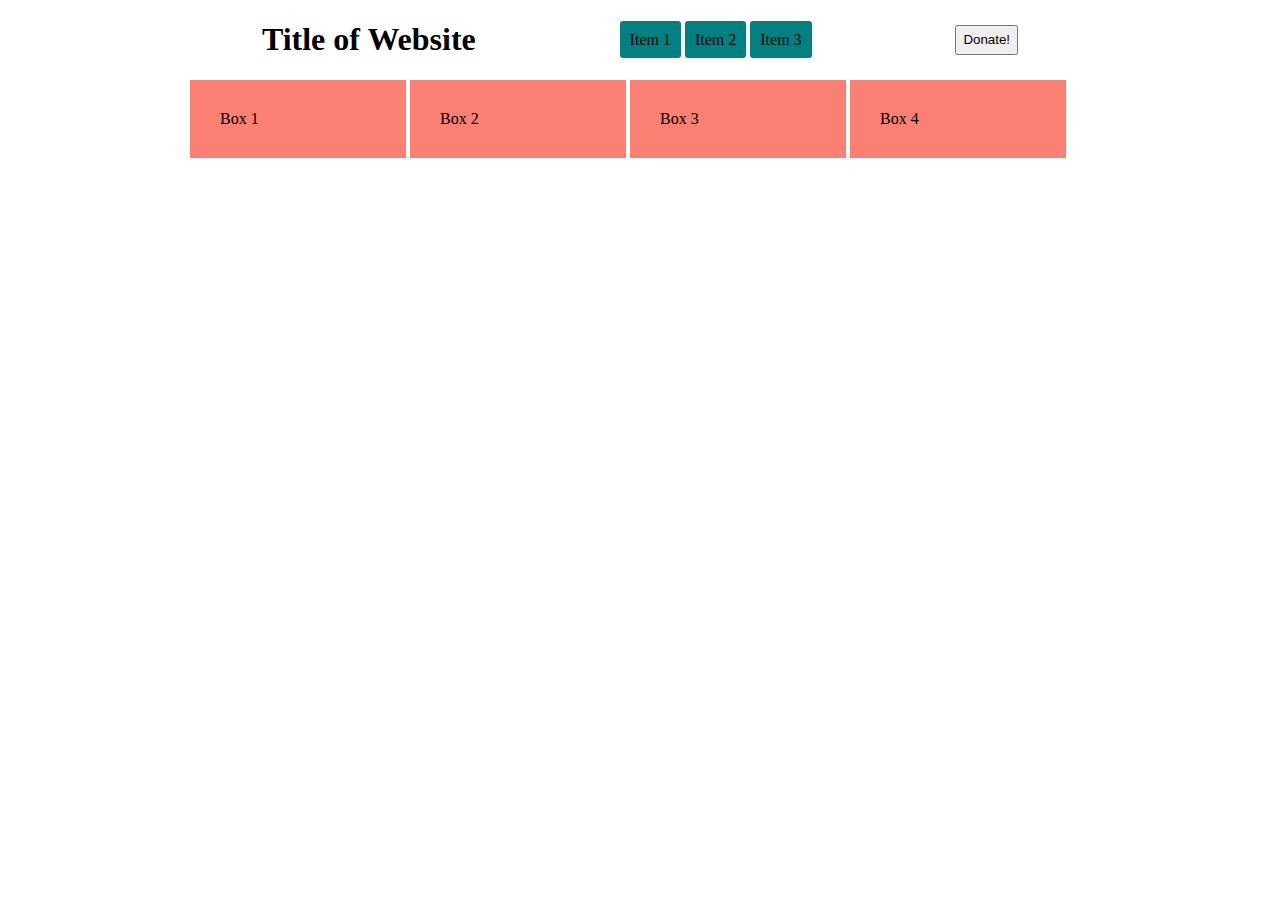
<file: Class03-CLI_MediaQueries/in-class/index.html>
<!doctype html>

<html lang="en">
<head>
  <meta charset="utf-8">

  <title>The HTML5 Herald</title>
  <meta name="description" content="The HTML5 Herald">
  <meta name="author" content="SitePoint">

  <link rel="stylesheet" href="style.css">

</head>

<body>
  <nav>
    <h1>Title of Website</h1>

    <ul class="nav">
      <li>Item 1</li>
      <li>Item 2</li>
      <li>Item 3</li>
    </ul>

    <button>Donate!</button>
  </nav>

  <div>Box 1</div>
  <div>Box 2</div>
  <div>Box 3</div>
  <div>Box 4</div>
</body>
</html>
</file>
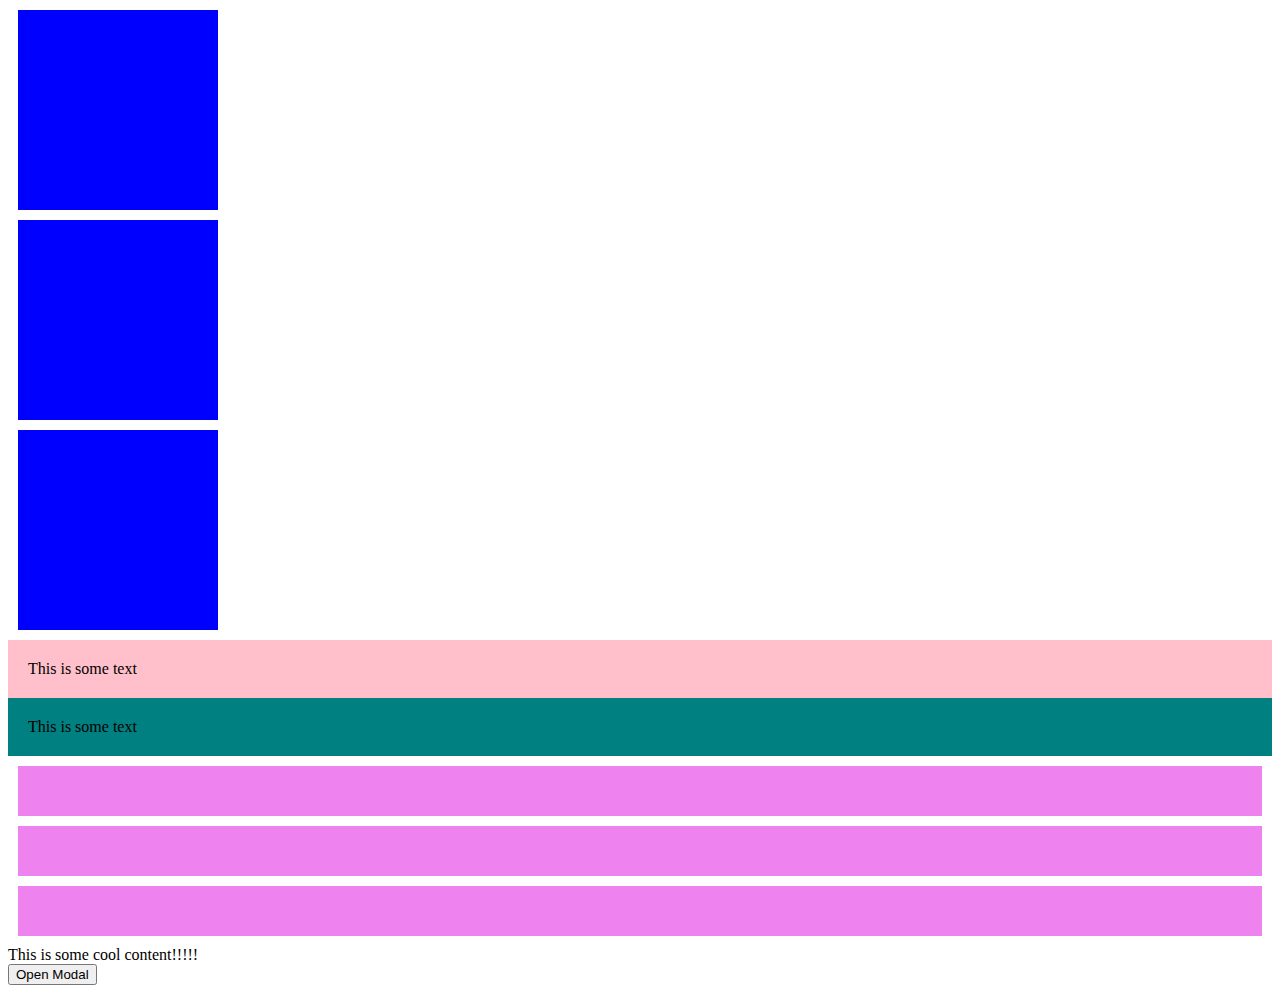
<file: Class09-jQuery/PracticeJS/index.html>
<!DOCTYPE html>
<html lang="en" dir="ltr">
  <head>
    <meta charset="utf-8">
    <title></title>
    <link rel="stylesheet" href="iziModal.min.css">
    <link href="style.css" rel="stylesheet" />
  </head>
  <body>

  <div class="box"></div>
  <div class="box"></div>
  <div class="box"></div>


  <div class="pinkbox">This is some text</div>
  <div class="tealbox">This is some text</div>


  <div class="boxy"></div>
  <div class="hidden"></div>

  <div class="boxy"></div>
  <div class="hidden"></div>

  <div class="boxy"></div>
  <div class="hidden"></div>


  <div id="modal">
    This is some cool content!!!!!
  </div>

  <button data-izimodal-open="#modal" data-izimodal-fullscreen="">Open Modal</button>

  <script
    src="https://code.jquery.com/jquery-3.3.1.js"
    integrity="sha256-2Kok7MbOyxpgUVvAk/HJ2jigOSYS2auK4Pfzbm7uH60="
    crossorigin="anonymous"></script>
    <script src="iziModal.min.js" type="text/javascript"></script>
  <script src="script.js"></script>
  </body>
</html>
</file>
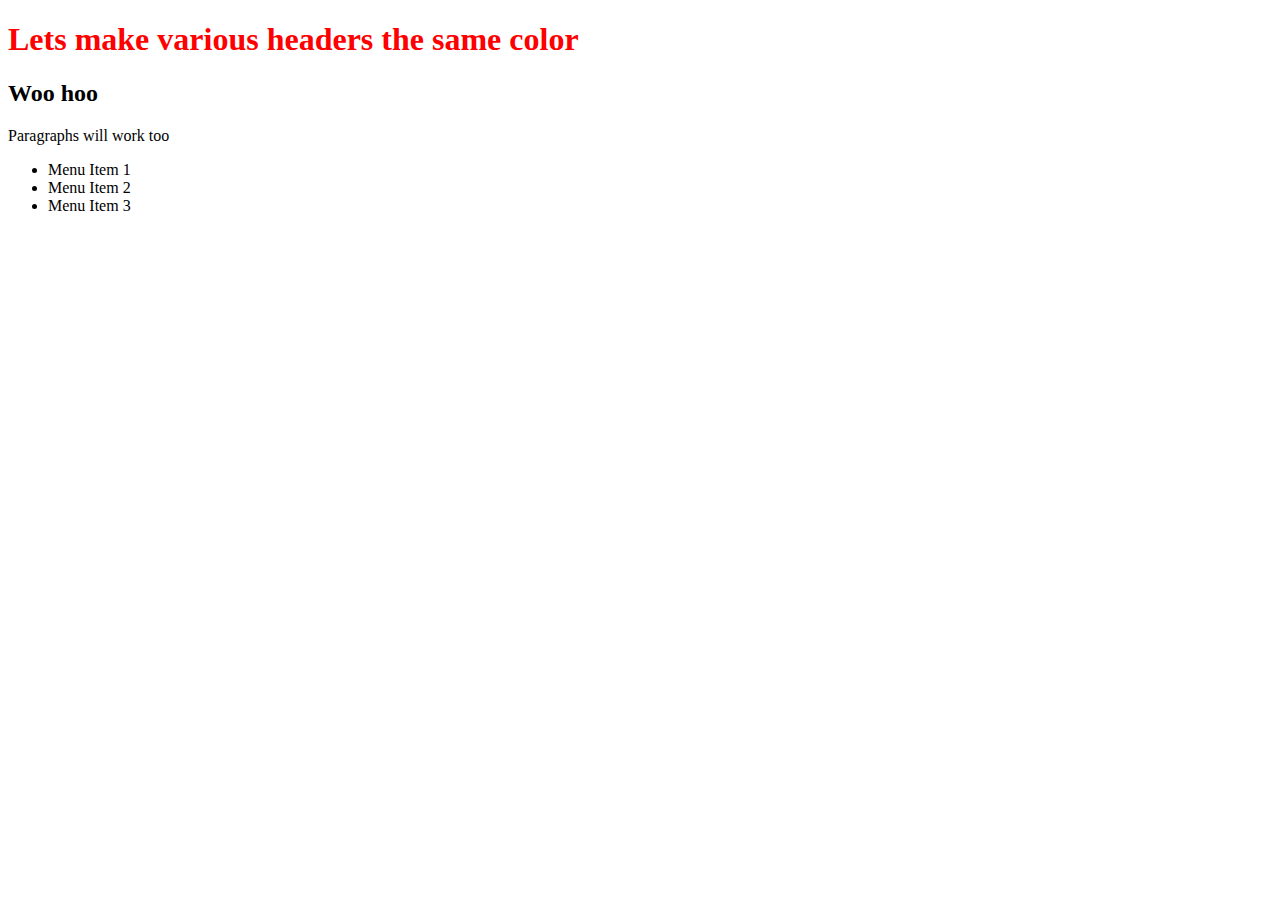
<file: Class12-Sass_LocalServer/SassPractice/index.html>
<!DOCTYPE html>
<html lang="en" dir="ltr">
  <head>
    <meta charset="utf-8">
    <title></title>
    <link href="css/style.css" rel="stylesheet"/>
  </head>
  <body>

    <h1>Lets make various headers the same color</h1>
    <h2>Woo hoo</h2>
    <p> Paragraphs will work too</p>

    <ul>
      <li><a>Menu Item 1</a></li>
      <li><a>Menu Item 2</a></li>
      <li><a>Menu Item 3</a></li>
    </ul>
  </body>
</html>
</file>
<file: Class03-CLI_MediaQueries/in-class/style.css>
body {
  max-width: 900px;
  margin: 0 auto;
}
/* HEADER NAVIGATION */
nav {
  display: flex;
  justify-content: space-around;
  align-items: center;
}

img {
  max-width: 100%;
}

ul {
  padding: 0;
}

.nav li {
  display: inline;
  padding: 10px;
  background: teal;
  border-radius: 3px;
}

button {
  height: 30px;
}

/* BOXES */
div{
  background: salmon;
  display: inline-block;
  width: 24%;
  padding: 30px;
  box-sizing: border-box;
}

/* MEDIA QUERIES */
@media(max-width: 900px) {
  h1 {
    color: red;
  }

  div {
    width: 48%;
    margin: 10px 0;
  }
}

@media(max-width: 767px) {
  nav {
    display: block;
  }

  h1 {
    color: black;
  }

  .nav li {
    display: block;
    margin: 10px 0;
  }

  div {
    width: 100%;
  }
}
</file>
<file: Class09-jQuery/PracticeJS/style.css>
.box {
  height: 200px;
  width: 200px;
  background: blue;
  margin: 10px;
}

.pinkbox {
  background: pink;
  padding: 20px;
}

.tealbox {
  background: teal;
  padding: 20px;
}

.boxy {
  margin: 10px;
  background: violet;
  height: 50px;
}

.hidden {
  margin: 10px;
  background: orange;
  height: 80px;
  display: none;
}
</file>
<file: Class12-Sass_LocalServer/SassPractice/css/style.css>
h1 {
  color: red; }

/*# sourceMappingURL=style.css.map */
</file>
<file: Class09-jQuery/PracticeJS/iziModal.min.css>
/*
* iziModal | v1.6.0
* http://izimodal.marcelodolce.com
* by Marcelo Dolce.
*/
.iziModal{display:none;position:fixed;top:0;bottom:0;left:0;right:0;margin:auto;background:#fff;box-shadow:0 0 8px rgba(0,0,0,.3);transition:margin-top .3s ease,height .3s ease;transform:translateZ(0);box-sizing:border-box}.iziModal *{box-sizing:border-box;-webkit-font-smoothing:antialiased}.iziModal::after{content:'';width:100%;height:0;opacity:0;position:absolute;left:0;bottom:0;z-index:1;background:-moz-linear-gradient(top,transparent 0%,rgba(0,0,0,.35) 100%);background:-webkit-gradient(linear,left top,left bottom,color-stop(0%,transparent),color-stop(100%,rgba(0,0,0,.35)));background:-webkit-linear-gradient(top,transparent 0%,rgba(0,0,0,.35) 100%);background:-o-linear-gradient(top,transparent 0%,rgba(0,0,0,.35) 100%);background:-ms-linear-gradient(top,transparent 0%,rgba(0,0,0,.35) 100%);background:linear-gradient(to bottom,transparent 0%,rgba(0,0,0,.35) 100%);filter:progid:DXImageTransform.Microsoft.gradient( startColorstr='#00000000', endColorstr='#59000000',GradientType=0 );transition:height .3s ease-in-out,opacity .3s ease-in-out;pointer-events:none}.iziModal.hasShadow::after{height:30px;opacity:1}.iziModal .iziModal-progressbar{position:absolute;left:0;top:0;width:100%;z-index:1}.iziModal .iziModal-progressbar>div{height:2px;width:100%}.iziModal .iziModal-header{background:#88a0b9;padding:14px 18px 15px;box-shadow:inset 0 -10px 15px -12px rgba(0,0,0,.3),0 0 0 #555;overflow:hidden;position:relative;z-index:10}.iziModal .iziModal-header-icon{font-size:40px;color:rgba(255,255,255,.5);padding:0 15px 0 0;margin:0;float:left}.iziModal .iziModal-header-title{color:#fff;font-size:18px;font-weight:600;line-height:1.3}.iziModal .iziModal-header-subtitle{color:rgba(255,255,255,.6);font-size:12px;line-height:1.45}.iziModal .iziModal-header-subtitle,.iziModal .iziModal-header-title{display:block;margin:0;padding:0;font-family:'Lato',Arial;white-space:nowrap;overflow:hidden;text-overflow:ellipsis;text-align:left}.iziModal .iziModal-header-buttons{position:absolute;top:50%;right:10px;margin:-17px 0 0}.iziModal .iziModal-button{display:block;float:right;z-index:2;outline:0;height:34px;width:34px;border:0;padding:0;margin:0;opacity:.3;border-radius:50%;transition:transform .5s cubic-bezier(.16,.81,.32,1),opacity .5s ease;background-size:67%!important;-webkit-tap-highlight-color:transparent}.iziModal .iziModal-button-close{background:url([data-uri]) no-repeat 50% 50%}.iziModal .iziModal-button-fullscreen{background:url([data-uri]) no-repeat 50% 50%}.iziModal.isFullscreen .iziModal-button-fullscreen{background:url([data-uri]) no-repeat 50% 50%}.iziModal .iziModal-button-close:hover{transform:rotate(180deg)}.iziModal .iziModal-button:hover{opacity:.8}.iziModal .iziModal-header.iziModal-noSubtitle{height:auto;padding:10px 15px 12px}.iziModal .iziModal-header.iziModal-noSubtitle .iziModal-header-icon{font-size:23px;padding-right:13px}.iziModal .iziModal-header.iziModal-noSubtitle .iziModal-header-title{font-size:15px;margin:3px 0 0;font-weight:400}.iziModal .iziModal-header.iziModal-noSubtitle .iziModal-header-buttons{right:6px;margin:-16px 0 0}.iziModal .iziModal-header.iziModal-noSubtitle .iziModal-button{height:30px;width:30px}.iziModal-rtl{direction:rtl}.iziModal-rtl .iziModal-header{padding:14px 18px 15px 40px}.iziModal-rtl .iziModal-header-icon{float:right;padding:0 0 0 15px}.iziModal-rtl .iziModal-header-buttons{right:initial;left:10px}.iziModal-rtl .iziModal-button{float:left}.iziModal-rtl .iziModal-header-subtitle,.iziModal-rtl .iziModal-header-title{text-align:right;font-family:Tahoma,'Lato',Arial;font-weight:500}.iziModal-rtl .iziModal-header.iziModal-noSubtitle{padding:10px 15px 12px 40px}.iziModal-rtl .iziModal-header.iziModal-noSubtitle .iziModal-header-icon{padding:0 0 0 13px}.iziModal.iziModal-light .iziModal-header-icon{color:rgba(0,0,0,.5)}.iziModal.iziModal-light .iziModal-header-title{color:#000}.iziModal.iziModal-light .iziModal-header-subtitle{color:rgba(0,0,0,.6)}.iziModal.iziModal-light .iziModal-button-close{background:url([data-uri]) no-repeat 50% 50%}.iziModal.iziModal-light .iziModal-button-fullscreen{background:url([data-uri]) no-repeat 50% 50%}.iziModal.iziModal-light.isFullscreen .iziModal-button-fullscreen{background:url([data-uri]) no-repeat 50% 50%}.iziModal .iziModal-loader{background:#fff url([data-uri]) no-repeat 50% 50%;position:absolute;left:0;right:0;top:0;bottom:0;z-index:9}.iziModal .iziModal-content-loader{background:url([data-uri]) no-repeat 50% 50%}.iziModal .iziModal-content:after,.iziModal .iziModal-content:before{content:'';display:table}.iziModal .iziModal-content:after{clear:both}.iziModal .iziModal-content{zoom:1;width:100%;-webkit-overflow-scrolling:touch}.iziModal .iziModal-wrap{width:100%;position:relative;-webkit-overflow-scrolling:touch;overflow-scrolling:touch}.iziModal .iziModal-iframe{border:0;margin:0 0 -6px;width:100%;transition:height .3s ease}.iziModal-overlay{display:block;position:fixed;top:0;left:0;height:100%;width:100%}.iziModal-navigate{position:fixed;left:0;right:0;top:0;bottom:0;pointer-events:none}.iziModal-navigate-caption{position:absolute;left:10px;top:10px;color:#fff;line-height:16px;font-size:9px;font-family:'Lato',Arial;letter-spacing:.1em;text-indent:0;text-align:center;width:70px;padding:5px 0;text-transform:uppercase;display:none}.iziModal-navigate-caption::after,.iziModal-navigate-caption::before{position:absolute;top:2px;width:20px;height:20px;text-align:center;line-height:14px;font-size:12px;content:'';background-size:100%!important}.iziModal-navigate-caption:before{left:0;background:url([data-uri]) no-repeat 50% 50%}.iziModal-navigate-caption:after{right:0;background:url([data-uri]) no-repeat 50% 50%}.iziModal-navigate>button{position:fixed;bottom:0;top:0;border:0;height:100%;width:84px;background-size:100%!important;cursor:pointer;padding:0;opacity:.2;transition:opacity .3s ease;pointer-events:all;margin:0;outline:0}.iziModal-navigate>button:hover{opacity:1}.iziModal-navigate-prev{left:50%;background:url([data-uri]) no-repeat 50% 50%}.iziModal-navigate-next{right:50%;background:url([data-uri]) no-repeat 50% 50%}.iziModal.isAttachedTop .iziModal-header{border-top-left-radius:0;border-top-right-radius:0}.iziModal.isAttachedTop{margin-top:0!important;margin-bottom:auto!important;border-top-left-radius:0!important;border-top-right-radius:0!important}.iziModal.isAttachedBottom{margin-top:auto!important;margin-bottom:0!important;border-bottom-left-radius:0!important;border-bottom-right-radius:0!important}.iziModal.isFullscreen{max-width:100%!important;margin:0!important;height:100%!important}.iziModal.isAttached,.iziModal.isFullscreen{border-radius:0!important}.iziModal.hasScroll .iziModal-wrap{overflow-y:auto;overflow-x:hidden}html.iziModal-isAttached,html.iziModal-isOverflow{overflow:hidden}html.iziModal-isAttached body,html.iziModal-isOverflow body{overflow-y:scroll;position:relative}.iziModal ::-webkit-scrollbar{overflow:visible;height:7px;width:7px}.iziModal ::-webkit-scrollbar-thumb{background-color:rgba(0,0,0,.2);background-clip:padding-box;border:solid transparent;border-width:0;min-height:28px;padding:100px 0 0;box-shadow:inset 1px 1px 0 rgba(0,0,0,.1),inset 0 -1px 0 rgba(0,0,0,.07)}.iziModal ::-webkit-scrollbar-thumb:active{background-color:rgba(0,0,0,.4)}.iziModal ::-webkit-scrollbar-button{height:0;width:0}.iziModal ::-webkit-scrollbar-track{background-clip:padding-box;border:solid transparent;border-width:0 0 0 2px}.iziModal.transitionIn .iziModal-header{-webkit-animation:iziM-slideDown .7s cubic-bezier(.7,0,.3,1);-moz-animation:iziM-slideDown .7s cubic-bezier(.7,0,.3,1);animation:iziM-slideDown .7s cubic-bezier(.7,0,.3,1)}.iziModal.transitionIn .iziModal-header .iziModal-header-icon{-webkit-animation:iziM-revealIn 1s cubic-bezier(.16,.81,.32,1) both;-moz-animation:iziM-revealIn 1s cubic-bezier(.16,.81,.32,1) both;animation:iziM-revealIn 1s cubic-bezier(.16,.81,.32,1) both}.iziModal.transitionIn .iziModal-header .iziModal-header-subtitle,.iziModal.transitionIn .iziModal-header .iziModal-header-title{-webkit-animation:iziM-slideIn 1s cubic-bezier(.16,.81,.32,1) both;-moz-animation:iziM-slideIn 1s cubic-bezier(.16,.81,.32,1) both;animation:iziM-slideIn 1s cubic-bezier(.16,.81,.32,1) both}.iziModal.transitionIn .iziModal-header .iziModal-button{-webkit-animation:iziM-revealIn 1.2s cubic-bezier(.7,0,.3,1);-moz-animation:iziM-revealIn 1.2s cubic-bezier(.7,0,.3,1);animation:iziM-revealIn 1.2s cubic-bezier(.7,0,.3,1)}.iziModal.transitionIn .iziModal-iframe,.iziModal.transitionIn .iziModal-wrap{-webkit-animation:iziM-fadeIn 1.3s;-moz-animation:iziM-fadeIn 1.3s;animation:iziM-fadeIn 1.3s}.iziModal.transitionIn .iziModal-header{-webkit-animation-delay:0s;-moz-animation:0s;animation-delay:0s}.iziModal.transitionIn .iziModal-header .iziModal-header-icon,.iziModal.transitionIn .iziModal-header .iziModal-header-title{-webkit-animation-delay:.4s;-moz-animation:.4s;animation-delay:.4s}.iziModal.transitionIn .iziModal-header .iziModal-header-subtitle{-webkit-animation-delay:.5s;-moz-animation:.5s;animation-delay:.5s}.iziModal.transitionOut .iziModal-header,.iziModal.transitionOut .iziModal-header *{transition:none!important}.iziModal .fadeOut,.iziModal-navigate.fadeOut,.iziModal-overlay.fadeOut,.iziModal.fadeOut{-webkit-animation:iziM-fadeOut .5s;-moz-animation:iziM-fadeOut .5s;animation:iziM-fadeOut .5s;animation-fill-mode:forwards}.iziModal .fadeIn,.iziModal-navigate.fadeIn,.iziModal-overlay.fadeIn,.iziModal.fadeIn{-webkit-animation:iziM-fadeIn .5s;-moz-animation:iziM-fadeIn .5s;animation:iziM-fadeIn .5s}.iziModal-overlay.comingIn,.iziModal.comingIn{-webkit-animation:iziM-comingIn .5s ease;-moz-animation:iziM-comingIn .5s ease;animation:iziM-comingIn .5s ease}.iziModal-overlay.comingOut,.iziModal.comingOut{-webkit-animation:iziM-comingOut .5s cubic-bezier(.16,.81,.32,1);-moz-animation:iziM-comingOut .5s cubic-bezier(.16,.81,.32,1);animation:iziM-comingOut .5s cubic-bezier(.16,.81,.32,1);animation-fill-mode:forwards}.iziModal-overlay.bounceInDown,.iziModal.bounceInDown{-webkit-animation:iziM-bounceInDown .7s ease;animation:iziM-bounceInDown .7s ease}.iziModal-overlay.bounceOutDown,.iziModal.bounceOutDown{-webkit-animation:iziM-bounceOutDown .7s ease;animation:iziM-bounceOutDown .7s ease}.iziModal-overlay.bounceInUp,.iziModal.bounceInUp{-webkit-animation:iziM-bounceInUp .7s ease;animation:iziM-bounceInUp .7s ease}.iziModal-overlay.bounceOutUp,.iziModal.bounceOutUp{-webkit-animation:iziM-bounceOutUp .7s ease;animation:iziM-bounceOutUp .7s ease}.iziModal-overlay.fadeInDown,.iziModal.fadeInDown{-webkit-animation:iziM-fadeInDown .7s cubic-bezier(.16,.81,.32,1);animation:iziM-fadeInDown .7s cubic-bezier(.16,.81,.32,1)}.iziModal-overlay.fadeOutDown,.iziModal.fadeOutDown{-webkit-animation:iziM-fadeOutDown .5s ease;animation:iziM-fadeOutDown .5s ease}.iziModal-overlay.fadeInUp,.iziModal.fadeInUp{-webkit-animation:iziM-fadeInUp .7s cubic-bezier(.16,.81,.32,1);animation:iziM-fadeInUp .7s cubic-bezier(.16,.81,.32,1)}.iziModal-overlay.fadeOutUp,.iziModal.fadeOutUp{-webkit-animation:iziM-fadeOutUp .5s ease;animation:iziM-fadeOutUp .5s ease}.iziModal-overlay.fadeInLeft,.iziModal.fadeInLeft{-webkit-animation:iziM-fadeInLeft .7s cubic-bezier(.16,.81,.32,1);animation:iziM-fadeInLeft .7s cubic-bezier(.16,.81,.32,1)}.iziModal-overlay.fadeOutLeft,.iziModal.fadeOutLeft{-webkit-animation:iziM-fadeOutLeft .5s ease;animation:iziM-fadeOutLeft .5s ease}.iziModal-overlay.fadeInRight,.iziModal.fadeInRight{-webkit-animation:iziM-fadeInRight .7s cubic-bezier(.16,.81,.32,1);animation:iziM-fadeInRight .7s cubic-bezier(.16,.81,.32,1)}.iziModal-overlay.fadeOutRight,.iziModal.fadeOutRight{-webkit-animation:iziM-fadeOutRight .5s ease;animation:iziM-fadeOutRight .5s ease}.iziModal-overlay.flipInX,.iziModal.flipInX{-webkit-animation:iziM-flipInX .7s ease;animation:iziM-flipInX .7s ease}.iziModal-overlay.flipOutX,.iziModal.flipOutX{-webkit-animation:iziM-flipOutX .7s ease;animation:iziM-flipOutX .7s ease}@-webkit-keyframes iziM-comingIn{0%{opacity:0;transform:scale(.9) translateY(-20px) perspective(600px) rotateX(10deg)}to{opacity:1;transform:scale(1) translateY(0) perspective(600px) rotateX(0)}}@-moz-keyframes iziM-comingIn{0%{opacity:0;transform:scale(.9) translateY(-20px) perspective(600px) rotateX(10deg)}to{opacity:1;transform:scale(1) translateY(0) perspective(600px) rotateX(0)}}@keyframes iziM-comingIn{0%{opacity:0;transform:scale(.9) translateY(-20px) perspective(600px) rotateX(10deg)}to{opacity:1;transform:scale(1) translateY(0) perspective(600px) rotateX(0)}}@-webkit-keyframes iziM-comingOut{0%{opacity:1;transform:scale(1)}to{opacity:0;transform:scale(.9)}}@-moz-keyframes iziM-comingOut{0%{opacity:1;transform:scale(1)}to{opacity:0;transform:scale(.9)}}@keyframes iziM-comingOut{0%{opacity:1;transform:scale(1)}to{opacity:0;transform:scale(.9)}}@-webkit-keyframes iziM-fadeOut{0%{opacity:1}to{opacity:0}}@-moz-keyframes iziM-fadeOut{0%{opacity:1}to{opacity:0}}@keyframes iziM-fadeOut{0%{opacity:1}to{opacity:0}}@-webkit-keyframes iziM-fadeIn{0%{opacity:0}to{opacity:1}}@-moz-keyframes iziM-fadeIn{0%{opacity:0}to{opacity:1}}@keyframes iziM-fadeIn{0%{opacity:0}to{opacity:1}}@-webkit-keyframes iziM-slideIn{0%{opacity:0;-webkit-transform:translateX(50px)}to{opacity:1;-webkit-transform:translateX(0)}}@-moz-keyframes iziM-slideIn{0%{opacity:0;-moz-transform:translateX(50px)}to{opacity:1;-moz-transform:translateX(0)}}@keyframes iziM-slideIn{0%{opacity:0;transform:translateX(50px)}to{opacity:1;transform:translateX(0)}}@-webkit-keyframes iziM-slideDown{0%{opacity:0;-webkit-transform:scale(1,0) translateY(-40px);-webkit-transform-origin:center top}}@-moz-keyframes iziM-slideDown{0%{opacity:0;-moz-transform:scale(1,0) translateY(-40px);-moz-transform-origin:center top}}@keyframes iziM-slideDown{0%{opacity:0;transform:scale(1,0) translateY(-40px);transform-origin:center top}}@-webkit-keyframes iziM-revealIn{0%{opacity:0;-webkit-transform:scale3d(.3,.3,1)}}@-moz-keyframes iziM-revealIn{0%{opacity:0;-moz-transform:scale3d(.3,.3,1)}}@keyframes iziM-revealIn{0%{opacity:0;transform:scale3d(.3,.3,1)}}@-webkit-keyframes iziM-bounceInDown{0%,60%,75%,90%,to{-webkit-animation-timing-function:cubic-bezier(.215,.61,.355,1);animation-timing-function:cubic-bezier(.215,.61,.355,1)}0%{opacity:0;-webkit-transform:translate3d(0,-1000px,0);transform:translate3d(0,-1000px,0)}60%{opacity:1;-webkit-transform:translate3d(0,25px,0);transform:translate3d(0,25px,0)}75%{-webkit-transform:translate3d(0,-10px,0);transform:translate3d(0,-10px,0)}90%{-webkit-transform:translate3d(0,5px,0);transform:translate3d(0,5px,0)}to{-webkit-transform:none;transform:none}}@keyframes iziM-bounceInDown{0%,60%,75%,90%,to{-webkit-animation-timing-function:cubic-bezier(.215,.61,.355,1);animation-timing-function:cubic-bezier(.215,.61,.355,1)}0%{opacity:0;-webkit-transform:translate3d(0,-1000px,0);transform:translate3d(0,-1000px,0)}60%{opacity:1;-webkit-transform:translate3d(0,25px,0);transform:translate3d(0,25px,0)}75%{-webkit-transform:translate3d(0,-10px,0);transform:translate3d(0,-10px,0)}90%{-webkit-transform:translate3d(0,5px,0);transform:translate3d(0,5px,0)}to{-webkit-transform:none;transform:none}}@-webkit-keyframes iziM-bounceOutDown{20%{-webkit-transform:translate3d(0,10px,0);transform:translate3d(0,10px,0)}40%,45%{opacity:1;-webkit-transform:translate3d(0,-20px,0);transform:translate3d(0,-20px,0)}to{opacity:0;-webkit-transform:translate3d(0,1000px,0);transform:translate3d(0,1000px,0)}}@keyframes iziM-bounceOutDown{20%{-webkit-transform:translate3d(0,10px,0);transform:translate3d(0,10px,0)}40%,45%{opacity:1;-webkit-transform:translate3d(0,-20px,0);transform:translate3d(0,-20px,0)}to{opacity:0;-webkit-transform:translate3d(0,1000px,0);transform:translate3d(0,1000px,0)}}@-webkit-keyframes iziM-bounceInUp{0%,60%,75%,90%,to{-webkit-animation-timing-function:cubic-bezier(.215,.61,.355,1);animation-timing-function:cubic-bezier(.215,.61,.355,1)}0%{opacity:0;-webkit-transform:translate3d(0,1000px,0);transform:translate3d(0,1000px,0)}60%{opacity:1;-webkit-transform:translate3d(0,-20px,0);transform:translate3d(0,-20px,0)}75%{-webkit-transform:translate3d(0,10px,0);transform:translate3d(0,10px,0)}90%{-webkit-transform:translate3d(0,-5px,0);transform:translate3d(0,-5px,0)}to{-webkit-transform:translate3d(0,0,0);transform:translate3d(0,0,0)}}@keyframes iziM-bounceInUp{0%,60%,75%,90%,to{-webkit-animation-timing-function:cubic-bezier(.215,.61,.355,1);animation-timing-function:cubic-bezier(.215,.61,.355,1)}0%{opacity:0;-webkit-transform:translate3d(0,1000px,0);transform:translate3d(0,1000px,0)}60%{opacity:1;-webkit-transform:translate3d(0,-20px,0);transform:translate3d(0,-20px,0)}75%{-webkit-transform:translate3d(0,10px,0);transform:translate3d(0,10px,0)}90%{-webkit-transform:translate3d(0,-5px,0);transform:translate3d(0,-5px,0)}to{-webkit-transform:translate3d(0,0,0);transform:translate3d(0,0,0)}}@-webkit-keyframes iziM-bounceOutUp{20%{-webkit-transform:translate3d(0,-10px,0);transform:translate3d(0,-10px,0)}40%,45%{opacity:1;-webkit-transform:translate3d(0,20px,0);transform:translate3d(0,20px,0)}to{opacity:0;-webkit-transform:translate3d(0,-2000px,0);transform:translate3d(0,-2000px,0)}}@keyframes iziM-bounceOutUp{20%{-webkit-transform:translate3d(0,-10px,0);transform:translate3d(0,-10px,0)}40%,45%{opacity:1;-webkit-transform:translate3d(0,20px,0);transform:translate3d(0,20px,0)}to{opacity:0;-webkit-transform:translate3d(0,-1000px,0);transform:translate3d(0,-1000px,0)}}@-webkit-keyframes iziM-fadeInDown{0%{opacity:0;-webkit-transform:translate3d(0,-100px,0);transform:translate3d(0,-100px,0)}to{opacity:1;-webkit-transform:none;transform:none}}@keyframes iziM-fadeInDown{0%{opacity:0;-webkit-transform:translate3d(0,-100px,0);transform:translate3d(0,-100px,0)}to{opacity:1;-webkit-transform:none;transform:none}}@-webkit-keyframes iziM-fadeOutDown{0%{opacity:1}to{opacity:0;-webkit-transform:translate3d(0,100px,0);transform:translate3d(0,100px,0)}}@keyframes iziM-fadeOutDown{0%{opacity:1}to{opacity:0;-webkit-transform:translate3d(0,100px,0);transform:translate3d(0,100px,0)}}@-webkit-keyframes iziM-fadeInUp{0%{opacity:0;-webkit-transform:translate3d(0,100px,0);transform:translate3d(0,100px,0)}to{opacity:1;-webkit-transform:none;transform:none}}@keyframes iziM-fadeInUp{0%{opacity:0;-webkit-transform:translate3d(0,100px,0);transform:translate3d(0,100px,0)}to{opacity:1;-webkit-transform:none;transform:none}}@-webkit-keyframes iziM-fadeOutUp{0%{opacity:1}to{opacity:0;-webkit-transform:translate3d(0,-100px,0);transform:translate3d(0,-100px,0)}}@keyframes iziM-fadeOutUp{0%{opacity:1}to{opacity:0;-webkit-transform:translate3d(0,-100px,0);transform:translate3d(0,-100px,0)}}@-webkit-keyframes iziM-fadeInLeft{0%{opacity:0;-webkit-transform:translate3d(-200px,0,0);transform:translate3d(-200px,0,0)}to{opacity:1;-webkit-transform:none;transform:none}}@keyframes iziM-fadeInLeft{0%{opacity:0;-webkit-transform:translate3d(-200px,0,0);transform:translate3d(-200px,0,0)}to{opacity:1;-webkit-transform:none;transform:none}}@-webkit-keyframes iziM-fadeOutLeft{0%{opacity:1}to{opacity:0;-webkit-transform:translate3d(-200px,0,0);transform:translate3d(-200px,0,0)}}@keyframes iziM-fadeOutLeft{0%{opacity:1}to{opacity:0;-webkit-transform:translate3d(-200px,0,0);transform:translate3d(-200px,0,0)}}@-webkit-keyframes iziM-fadeInRight{0%{opacity:0;-webkit-transform:translate3d(200px,0,0);transform:translate3d(200px,0,0)}to{opacity:1;-webkit-transform:none;transform:none}}@keyframes iziM-fadeInRight{0%{opacity:0;-webkit-transform:translate3d(200px,0,0);transform:translate3d(200px,0,0)}to{opacity:1;-webkit-transform:none;transform:none}}@-webkit-keyframes iziM-fadeOutRight{0%{opacity:1}to{opacity:0;-webkit-transform:translate3d(200px,0,0);transform:translate3d(200px,0,0)}}@keyframes iziM-fadeOutRight{0%{opacity:1}to{opacity:0;-webkit-transform:translate3d(200px,0,0);transform:translate3d(200px,0,0)}}@-webkit-keyframes iziM-flipInX{0%{-webkit-transform:perspective(400px) rotateX(60deg);opacity:0}40%{-webkit-transform:perspective(400px) rotateX(-10deg)}70%{-webkit-transform:perspective(400px) rotateX(10deg)}to{-webkit-transform:perspective(400px) rotateX(0deg);opacity:1}}@keyframes iziM-flipInX{0%{transform:perspective(400px) rotateX(60deg);opacity:0}40%{transform:perspective(400px) rotateX(-10deg)}70%{transform:perspective(400px) rotateX(10deg)}to{transform:perspective(400px) rotateX(0deg);opacity:1}}@-webkit-keyframes iziM-flipOutX{0%{-webkit-transform:perspective(400px);transform:perspective(400px)}30%{-webkit-transform:perspective(400px) rotate3d(1,0,0,-20deg);transform:perspective(400px) rotate3d(1,0,0,-20deg);opacity:1}to{-webkit-transform:perspective(400px) rotate3d(1,0,0,40deg);transform:perspective(400px) rotate3d(1,0,0,40deg);opacity:0}}@keyframes iziM-flipOutX{0%{-webkit-transform:perspective(400px);transform:perspective(400px)}30%{-webkit-transform:perspective(400px) rotate3d(1,0,0,-20deg);transform:perspective(400px) rotate3d(1,0,0,-20deg);opacity:1}to{-webkit-transform:perspective(400px) rotate3d(1,0,0,40deg);transform:perspective(400px) rotate3d(1,0,0,40deg);opacity:0}}
</file>
